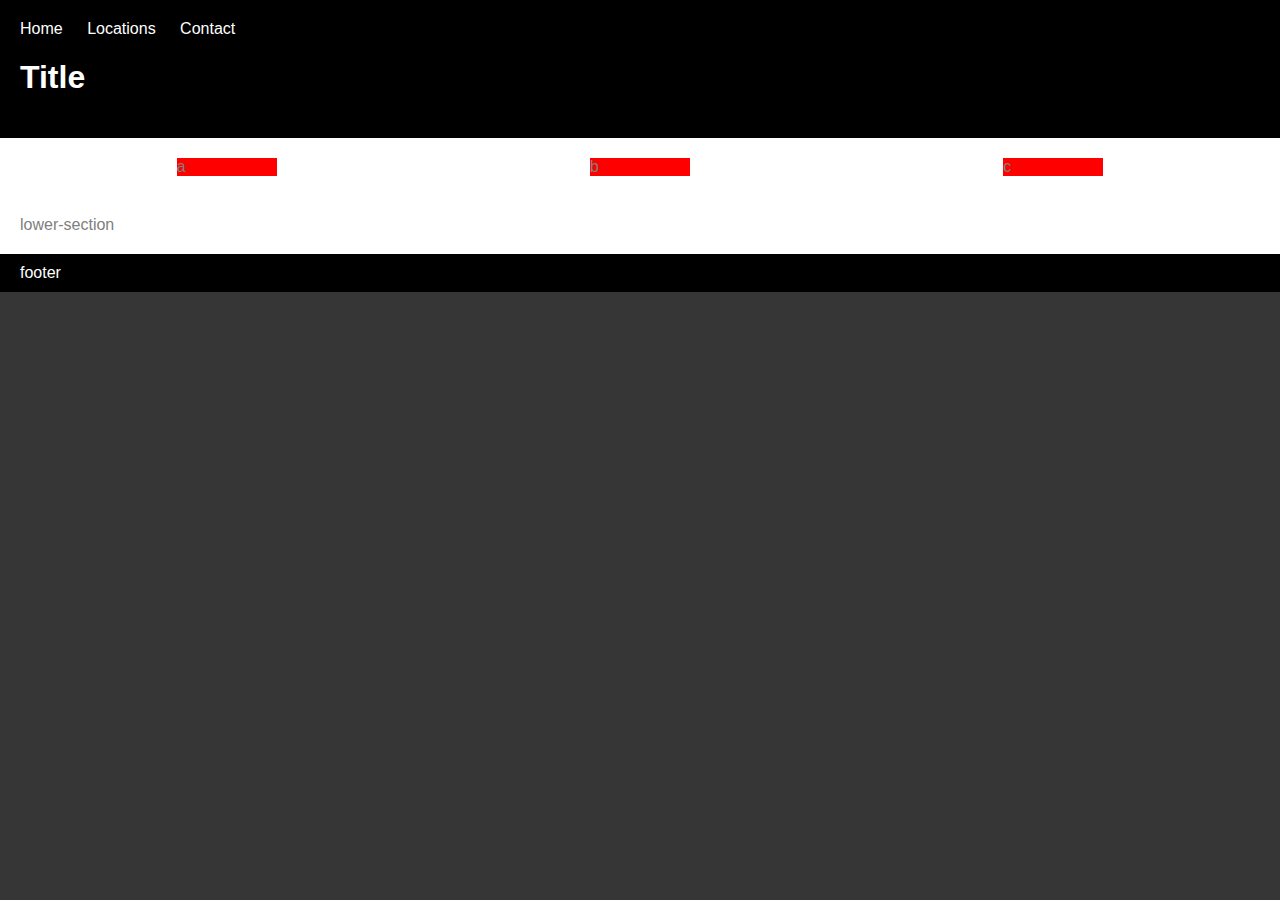
<file: headerlayout1.html>
<!DOCTYPE html>
<html lang="en">
<head>
    <meta charset="UTF-8">
    <meta name="viewport" content="width=device-width, initial-scale=1.0">
    <meta http-equiv="X-UA-Compatible" content="ie=edge">
    <title>My Amazing website</title>
  <style>
  body {
    background: rgb(55, 54, 54);
    font-family: Arial, Helvetica, sans-serif;
    color: white;
    margin: 0;
    padding: 0;
  }
  header {
      background: black;
      padding: 20px; /*TLUR*/   
  }
  section {
      background: white;
      color: gray;
      padding: 20px;
      display: flex;
      flex-direction: row;
  }
  div {
      background: red;
      /*display: inline-block;*/
      margin: auto;
      width: 100px;
  }
  ul {
     margin: 0;
     padding: 0;
     list-style-type: none; 
  }
  li {
      display: inline-block;
  margin-right: 20px;
  }
  footer {
      background: black;
      padding: 10px 20px;
  }
  </style>
</head>

<body>
    <header>
        <nav>
            <ul>
                <li>Home</li>
                <li>Locations</li>
                <li>Contact</li>
            </ul>
        </nav>
    <h1>Title</h1>
    </header>
 
    <section>
        <div>a</div>
        <div>b</div>
        <div>c</div>
    </section>
    <section>lower-section</section>
    <footer>footer</footer>

</body>
</html>
</file>
